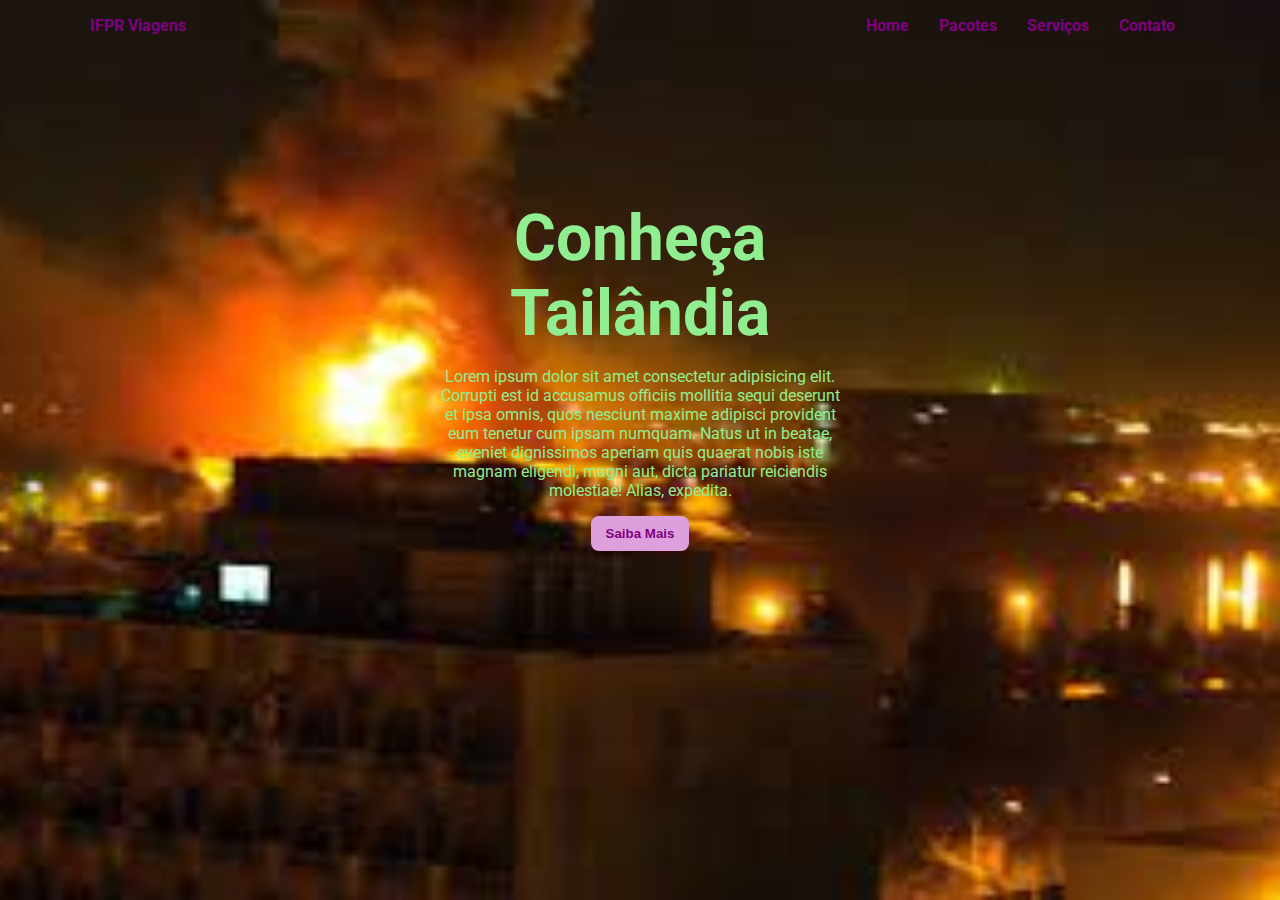
<file: index.html>
<!DOCTYPE html>
<html lang="pt-br">
<head>
    <meta charset="UTF-8">
    <meta http-equiv="X-UA-Compatible" content="IE=edge">
    <meta name="viewport" content="width=device-width, initial-scale=1.0">
    <link rel="stylesheet" href="style.css">
    <title>Site IFPR Viagens</title>
</head>
<body>
    <!--A tag body contém todos os elementos inseridos na página  -->
    <header>
        <!-- Seção da página que contém os elementos de navegação -->
        <nav>
            <p>IFPR Viagens</p>
            <!-- adiciona uma lista desordenada -->
            <ul>
                <li><a href="#home">Home</a></li>
                <li><a href="#pacotes">Pacotes</a></li>
                <li><a href="#servico">Serviços</a></li>
                <li><a href="#contato">Contato</a></li>
            </ul>
        </nav>
        <div class="header-content" id="home">
            <h1>Conheça Tailândia</h1>
            <p>
                Lorem ipsum dolor sit amet consectetur adipisicing elit. Corrupti est id accusamus officiis mollitia sequi deserunt et ipsa omnis, quos nesciunt maxime adipisci provident eum tenetur cum ipsam numquam. Natus ut in beatae, eveniet dignissimos aperiam quis quaerat nobis iste magnam eligendi, magni aut, dicta pariatur reiciendis molestiae! Alias, expedita.
            </p>
            <button>Saiba Mais</button>
        </div>
    </header>

</body>
</html>
</file>
<file: style.css>
@import url('https://fonts.googleapis.com/css2?family=Roboto&display=swap');

body{
    margin: 0;
    font-family: 'Roboto', sans-serif;
    color: lightgreen;
}
ul{
    list-style: none;
    font-weight: bold;
    color: white;
}
a{
    text-decoration: none;
    color: purple;
}
button{
    padding: 10px 15px;
    border-radius: 8px;
    font-weight: bold;
    border: 0;
    background: plum;
    color: purple;
}
header{
    background: no-repeat center/cover url("assets/Atailandia.jpg");
    height: calc(100vh - 0px);
}
header nav{
    display: flex;
    justify-content: space-between;
    margin: auto 90px;
    color: purple;
}
header nav ul{
    display: flex;
}
header nav ul li{
    margin: 0 15px;
    color: purple;
}
header nav p{
    font-weight: bold;
}
.header-content {
    max-width: 400px;
    margin: 150px auto;
    text-align: center;
}
.header-content h1{
    margin-bottom: 10px;
    font-size: 4rem;
}
</file>
